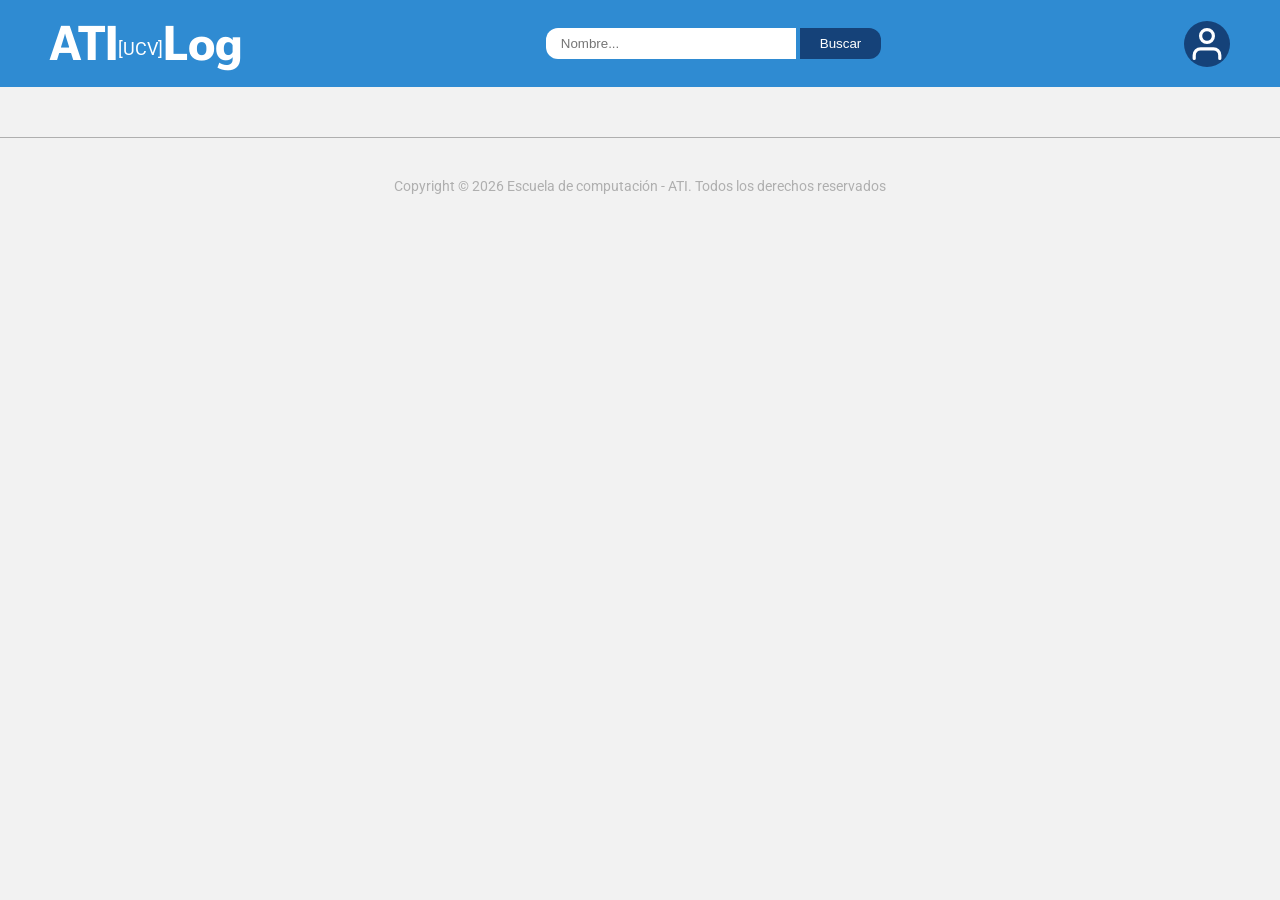
<file: index.html>
<!DOCTYPE html>
<html lang="es">
<head>
    <meta charset="UTF-8">
    <meta name="viewport" content="width=device-width, initial-scale=1.0">
    <title>ATI[UCV]Log 2026-1</title>
    <link rel="icon" sizes="32x32" href="icon/cropped-logonuevo-32x32.png"> 
    <link rel="icon" sizes="192x192" href="icon/cropped-logonuevo-192x192.png"> 
    <link rel="stylesheet" href="css/_theme.css">
    <link rel="stylesheet" href="style.css">
    <script src="js/spa.js" defer></script>
</head>
<body class="body">
    <header class="header">
        <nav class="navbar">
            <div class="nav-item logo">
                <a class="link" id="btn-inicio" href="#"><h1>ATI<span class="UCV">[UCV]</span>Log</h1></a>
            </div>

            <div class="nav-item menu-icon">
                <img src="icon/menuIcon.svg" alt="Menú" width="32" height="32">
            </div>
            
            <hr class="linea-menu" id="linea-arriba">

            <div class="nav-item busqueda">
                <div class="form-buscar">
                    <input type="text" id="input-buscar" placeholder="Nombre...">
                    <button type="button" id="btn-buscar">Buscar</button>
                </div>
            </div>

            <hr class="linea-menu" id="linea-abajo">

            <div class="nav-item user-icon-container">
                <span class="texto-perfil">Mi Perfil</span>
                <div class="user-icon">
                    <img src="icon/userIcon.svg" alt="Usuario" width="32" height="32">
                </div>
            </div>
        </nav>
    </header>

    <main id="spa-content">
    </main>

    <footer class="footer">
        <p>Copyright © 2026 Escuela de computación - ATI. Todos los derechos reservados</p>
    </footer>
</body>
</html>
</file>
<file: css/_theme.css>
@import url('https://fonts.googleapis.com/css2?family=Roboto+Condensed:ital,wght@0,100..900;1,100..900&family=Roboto+Flex:opsz,wght,XOPQ,XTRA,YOPQ,YTDE,YTFI,YTLC,YTUC@8..144,100..1000,96,468,79,-203,738,514,712&family=Roboto:ital,wght@0,100..900;1,100..900&display=swap');
:root {
    /* main colors */
    --main-color: #2F8BD2;
    --accent-color: #154279;

    /* neutral colors */
    --black: #000;
    --white: #fff;
    --grey-50: #f2f2f2;
    --grey-100: #d9d9d9;
    --grey-200: #afafaf;
    --grey-400: #8b8b8b;
    --grey-800: #333;
    --grey-950: #1e1e1e;

    /* typography */
    --primary-font:  "Roboto", sans-serif;
    --condensed-font: "Roboto Condensed", sans-serif;
    --flex-font: "Roboto Flex", sans-serif;
}
</file>
<file: style.css>
* {
    margin: 0;
    padding: 0;
    box-sizing: border-box; 
}

html{
    width: 100%;
    overflow-x: hidden; 
}

.body {
    background-color: var(--grey-50);
    font-family: var(--primary-font);
    width: 100%;
    overflow-x: hidden;
}

.header {
    background-color: var(--main-color);
    padding: 15px 50px;
}

.navbar {
    display: flex;
    align-items: center;
    justify-content: space-between;
    color: var(--white);
}

.UCV {
    font-size: 1rem; 
    vertical-align: middle;
}

.logo h1 {
    font-size: 3rem;
    font-weight: bold;
    font-family: var(--flex-font);
}

.logo span {
    font-size: 1.1rem;
    vertical-align: middle;
    font-weight: normal;
    font-family: var(--primary-font);
}

.busqueda form {
    display: flex;
}
        
.busqueda input {
    padding: 8px 15px;
    border: none;
    border-radius: 12px 0 0 12px;
    width: 250px;
}

.busqueda button {
    background-color: var(--accent-color);
    color: white;
    border: none;
    padding: 8px 20px;
    border-radius: 0 12px 12px 0;
    cursor: pointer;
}

.user-icon {
    display: flex;
    align-items: center;
    justify-content: center;
    background-color: var(--accent-color);
    border-radius: 50%;
    padding: 7px;
}

.contenedor {
    max-width: 1100px;
    margin: 40px auto;
    padding: 0 2px;
}

.titulo {
    font-size: 1.8rem;
    color: var(--grey-800);
    margin-bottom: 30px;
}

.estudiantes {
    display: grid;
    grid-template-columns: repeat(4, 1fr);
    gap: 30px;
}

.card {
    border-radius: 15px;
    overflow: hidden;
    border-bottom: 8px solid var(--main-color); 
}

.card-image {
    height: 250px;
    overflow: hidden;
    display: flex;
    justify-content: center;
    align-items: flex-end;
}

.card-image img {
    width: 100%;
    height: 100%;
    object-fit: cover; 
    display: block;
}

.card-info {
    background-color: var(--white);
    padding: 15px;
}

.card-info p {
    color: var(--grey-800);
    font-size: 1rem;
}

.footer {
    text-align: center;
    padding: 40px 0;
    color: var(--grey-200);
    font-size: 0.85rem;
    border-top: 1px solid var(--grey-200);
    margin-top: 50px;
    font-family: var(--primary-font);
}

.contenido{
    display:flex;
    align-items: center;
    padding-right: 20px;
    grid: repeat(2, 60px) / auto-flow 80px;
    background-color: var(--white);
    border: 1px solid var(--grey-100);
    box-shadow: 5px 5px 15px var(--grey-200);
    overflow: hidden;
}
    
.imagen{
    width: 300px;
    height: 100%;
    display: block;
    object-fit: cover;
    border-bottom-right-radius: 50px;
    padding-right: 5px;
}

.contenido-texto{
    padding-left: 20px;
    font-family: var(--primary-font);
}

.nombre{
    margin-top: 20px;
    color: var(--main-color);
}

.contenido-imagen{
    background-color: var(--main-color);
   position: relative;
    display: flex;
    align-items: flex-end;

}

#bio{
    font-style: italic;
}

.texto-principal {
    margin-top: 20px;
    margin-bottom: 20px;
    color: var(--black);
}
        
.correo{
    color: var(--main-color);
}

.correo:active {
    color: var(--accent-color);
}

.link {
  display: contents; 
  text-decoration: none;
}

.link, 
.link:visited {
    color: inherit;          
    text-decoration: none;  
}

.card:hover {
    transform: scale(1.15) rotate(2deg);
    border-bottom: 8px solid var(--accent-color); 
}

.menu-icon {
    display: none;
    cursor: pointer;
}

@media screen and (min-width: 320px) and (max-width: 480px) {
    .navbar {
        display: flex;
        flex-wrap: wrap;
        align-items: center;
        justify-content: space-between;
    }

    .header {
        padding: 8px 15px; 
    }

    .logo {
        order: 1;
    }

    .logo h1 {
        font-size: 1.8rem; 
    }

    .logo span {
        font-size: 0.8rem; 
    }
   
    .menu-icon {
        display: block;
        order: 2;
        cursor: pointer;
    }

    #linea-arriba {
        order: 3;
    }

    .busqueda {
        display: none;
        width: 100%;
        margin-top: 15px;
        order: 4; 
    }

    #linea-abajo {
        order: 5;
    }

    .user-icon-container {
        display: none;
        width: 100%;
        justify-content: flex-end;
        align-items: center;
        gap: 12px;
        margin-top: 15px;
        order: 6; 
    }

    .linea-menu {
        display: none;
        width: 100%;
        border: 0;
        border-top: 1px solid var(--white);
        margin-top: 15px;
        margin-bottom: 5px;
    }

    .texto-perfil {
        color: var(--white);
        font-family: var(--primary-font);
        font-size: 1.1rem;
        font-weight: 500;
    }

    .user-icon {
        display: flex;
        align-items: center;
        justify-content: center;
        background-color: var(--accent-color);
        border-radius: 50%;
        padding: 7px;
    }

    .header.open .busqueda {
        display: block;
    }

    .header.open .linea-menu {
        display: block;
    }

    .header.open .user-icon-container {
        display: flex;
    }

    .contenido {
        flex-direction: column; 
        padding-right: 0;
    }

    .contenido-imagen {
        width: 100%;
        padding-bottom: 5px; 
        display: flex;
        justify-content: center;
        align-items: flex-end;
    }

    .imagen {
        width: 100%;
        height: auto;   
        padding-right: 0;
    }

    .contenido-texto {
        padding: 20px;
    }

    .nombre {
        font-size: 1.8rem;
        margin-top: 10px;
    }

    table.texto-principal td {
        display: block;
        width: 100%;
    }
    
    table.texto-principal tr {
        margin-bottom: 10px;
        display: block;
    }

    .contenedor {
        margin: 20px 15px;
    }

    .titulo {
        font-size: 1.5rem;
        margin-bottom: 0.8rem;
    }

    .estudiantes {
        grid-template-columns: repeat(2, 1fr);
        gap: 20px;
    }

    .card {
        width: 100%;
        max-width: 130px;
        overflow: hidden;
    }

    .card-image {
        height: 180px; 
        width: 100%;
    }

    .card-image img {
        width: 100%;
        height: 100%;
        object-fit: cover;
    }

    .card:hover {
        transform: scale(1.02);
    }

    .card-info {
        padding: 8px 5px;
        text-align: left; 
    }

    .card-info p {
        font-size: 0.85rem;
        overflow: hidden;
        padding-left: 2px;
    }
}

@media screen and (min-width: 481px) and (max-width: 768px) {
    .navbar {
        display: flex;
        flex-wrap: wrap;
        align-items: center;
        justify-content: space-between;
    }

    .header {
        padding: 12px 20px;
    }

    .logo h1 {
        font-size: 2.2rem;
    }

    .logo span {
        font-size: 0.9rem;
    }


    .logo {
        order: 1;
    }

    .menu-icon {
        display: block; 
        order: 2;
    }

    #linea-arriba {
        order: 3;
    }

    .busqueda {
        display: none;
        width: 100%;
        margin-top: 15px;
        order: 4;
    }

    #linea-abajo {
        order: 5;
    }

    .user-icon-container {
        display: none;
        width: 100%;
        justify-content: flex-end;
        align-items: center;
        gap: 12px;
        margin-top: 15px;
        order: 6;
    }

    .linea-menu {
        display: none;
        width: 100%;
        border: 0;
        border-top: 1px solid var(--white);
        margin-top: 15px;
        margin-bottom: 5px;
    }

    .texto-perfil {
        color: var(--white);
        font-family: var(--primary-font);
        font-size: 1.1rem;
        font-weight: 500;
    }

    .user-icon {
        display: flex;
        align-items: center;
        justify-content: center;
        background-color: var(--accent-color);
        border-radius: 50%;
        padding: 7px;
    }

    .header.open .busqueda {
        display: block;
    }

    .header.open #linea-arriba,
    .header.open #linea-abajo {
        display: block;
    }

    .header.open .user-icon-container {
        display: flex;
    }

    .contenido {
        flex-direction: column; 
        max-width: 100%;
        padding-right: 0; 
    }

    .contenido-imagen {
        width: 100%;
        height: auto;
        padding-bottom: 5px; 
        padding-right: 0;    
        justify-content: center;
    }

    .imagen {
        width: 100%;
        max-width: 500px; 
        height: auto;
        padding-right: 0;
    }

    .contenido-texto {
        padding: 30px; 
        width: 100%;
    }
    
    table.texto-principal td {
        padding: 3px 0;
    }

    .titulo {
        font-size: 1.8rem; 
        text-align: left; 
        margin-left: 18px; 
        margin-bottom: 25px;
    }

    .estudiantes {
        display: grid;
        grid-template-columns: repeat(3, 1fr); 
        gap: 20px;
        padding: 0 15px;
    }

    .card {
        width: 100%;
        max-width: 160px; 
        margin: 0 auto;
        border-bottom: 8px solid var(--main-color);
        border-radius: 15px;
    }

    .card-image {
        height: 160px; 
    }

    .card-image img {
        width: 100%;
        height: 100%;
        object-fit: cover;
    }

    .card-info {
        padding: 10px 8px;
    }

    .card-info p {
        font-size: 0.95rem;
        font-weight: 500;
        text-align: left;
    }
}

@media screen and (min-width: 769px) and (max-width: 1024px) {
    .logo h1 {
        font-size: 2.4rem; 
    }

    .logo span {
        font-size: 1rem;
    }

    .header {
        padding: 15px 30px;
    }

    .menu-icon {
        display: none; 
    }

    .user-icon{
        display: flex;
    }

    .contenido {
        display: flex;
        flex-direction: row; 
        align-items: stretch;
        max-width: 950px;
        overflow: hidden;
    }

    .contenido-imagen {
        width: 350px; 
        display: flex;
        align-items: flex-start; 
    }

    .imagen {
        width: 100%;
        height: 100%; 
        object-fit: cover; 
        display: block;
    }

    .contenido-texto {
        flex: 1;
        padding: 20px 20px;
        display: flex;
        flex-direction: column;
        justify-content: center;
    }

    .nombre {
        margin-top: 0; 
        font-size: 2.2rem;
    }

    .titulo {
        font-size: 2rem;
        margin-left: 50px; 
        margin-bottom: 30px;
    }

    .estudiantes {
        display: grid;
        grid-template-columns: repeat(3, 1fr); 
        gap: 30px;
        padding: 0 40px;
        justify-items: center;
    }

    .card {
        width: 100%;
        max-width: 180px;
    }

    .linea-menu {
        display: none;
        border: none;
        margin: 0;
        padding: 0;
        width: 0;
        height: 0;
    }
    
    .linea-menu {
        display: none;
        border: none;
        margin: 0;
        padding: 0;
        width: 0;
        height: 0;
    }
    
    .texto-perfil, 
    #text-mi-perfil {
        display: none;
    }

    .user-icon-container {
        display: flex;
        width: auto;
        margin-top: 0;
    }

}

@media screen and (min-width: 1025px) and (max-width: 1200px) {
    .logo h1 {
        font-size: 2.8rem; 
    }

    .logo span {
        font-size: 1.1rem;
    }

    .header {
        padding: 15px 50px;
    }

    .menu-icon {
        display: none; 
    }

    .user-icon{
        display: flex;
    }

    .contenido {
        max-width: 1100px; 
    }

    .nombre {
        font-size: 2.5rem;
    }

    .titulo {
        font-size: 2.2rem;
        max-width: 1100px;
        margin: 0 auto 40px auto; 
        padding-left: 20px;
    }

    .estudiantes {
        display: grid;
        grid-template-columns: repeat(4, 1fr); 
        gap: 30px;
        max-width: 1100px;
        padding-left: 20px;
    }

    .card {
        width: 100%;
        max-width: 220px; 
    }

    .card-image {
        height: 220px; 
    }

    .card-info p {
        font-size: 1.1rem;
        font-weight: bold;
    }

    .linea-menu {
        display: none;
        border: none;
        margin: 0;
        padding: 0;
        width: 0;
        height: 0;
    }
    
    .linea-menu {
        display: none;
        border: none;
        margin: 0;
        padding: 0;
        width: 0;
        height: 0;
    }
    
    .texto-perfil, 
    #text-mi-perfil {
        display: none;
    }

    .user-icon-container {
        display: flex;
        width: auto;
        margin-top: 0;
    }
}

@media screen and (min-width: 1201px) {
    .linea-menu {
        display: none;
        border: none;
        margin: 0;
        padding: 0;
        width: 0;
        height: 0;
    }

    .texto-perfil, 
    #text-mi-perfil {
        display: none;
    }

    .user-icon-container {
        display: flex;
        width: auto;
        margin-top: 0;
    }
}

.mensaje-error {
    color: var(--accent-color); 
    font-family: var(--primary-font); 
    font-size: 16px;
    margin-top: 20px;
    grid-column: 1 / -1; 
    text-align: left; 
    text-align: center;
}

.mensaje-error strong {
    font-weight: bold;
    color: var(--accent-color); 
}

.sub-header-container {
    display: flex;
    justify-content: space-between;
    align-items: center;
    width: 100%;
    max-width: 1100px;
    margin: 0 auto;
    padding: 20px 20px 10px 20px;
}

.titulo {
    font-size: 2rem;
    font-weight: bold;
    color: var(--grey-800);
}

.idiomas-content {
    display: flex;
    align-items: center;
    gap: 6px;
    font-size: 1.1rem;
    font-weight: bold;
    user-select: none;
}

.lang-btn {
    cursor: pointer; 
    color: #888888; 
    transition: all 0.2s ease;
    padding: 2px 6px;
}

.lang-btn:hover {
    color: #000000;
}

#btn-lang-es.active {
    color: #CE1126;
    text-shadow: 1px 1px 0px #FFD700;
    border-bottom: 2px solid #CE1126;
}

#btn-lang-en.active {
    color: #3C3B6E;
    text-shadow: 1px 1px 0px #B22234;
    border-bottom: 2px solid #3C3B6E;
}

.lang-divider {
    color: #cccccc;
    cursor: default;
}

@media screen and (max-width: 768px) {
    .sub-header-container {
        flex-direction: column;
        gap: 10px;
        text-align: center;
    }
}
</file>
